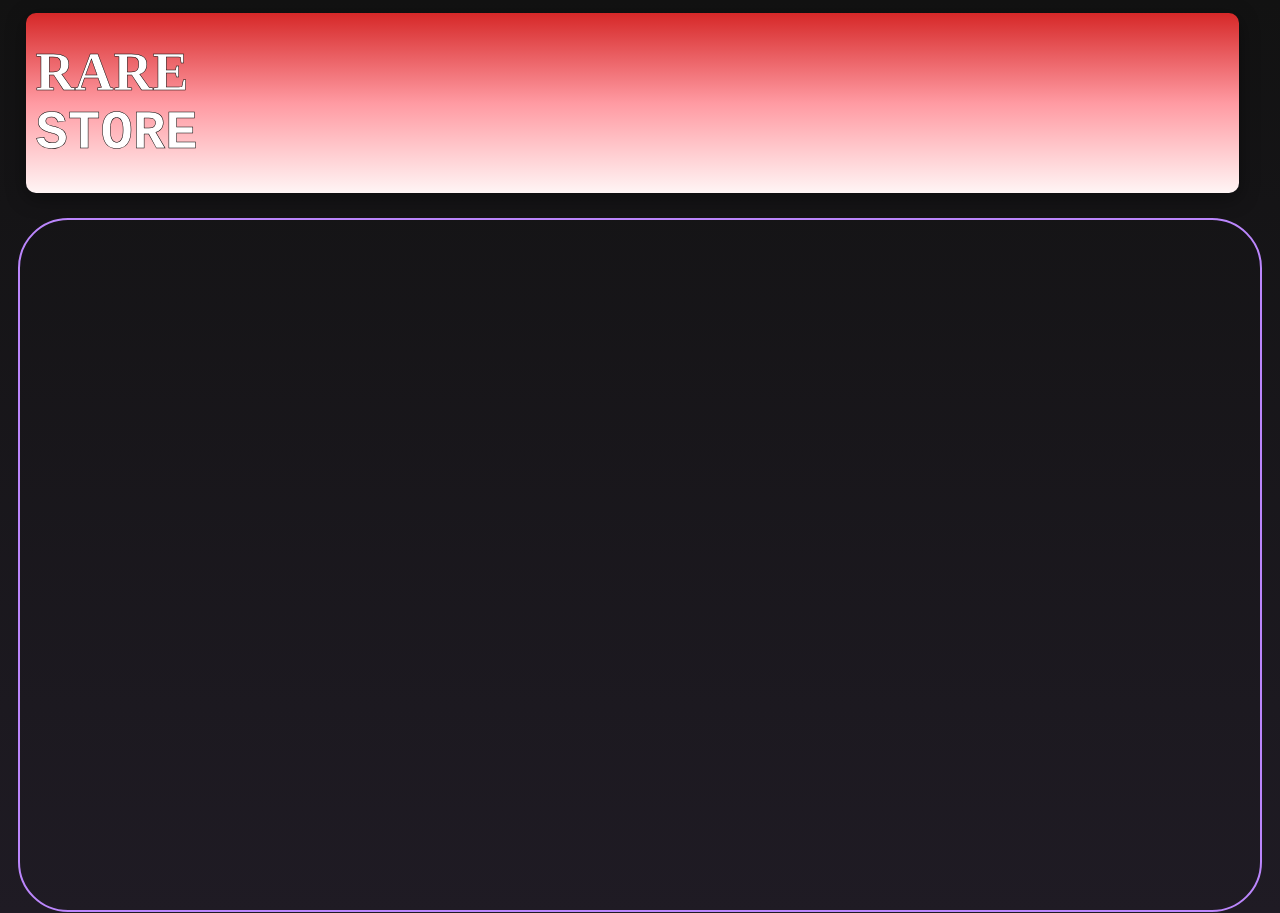
<file: rare developer/rareshop.html>
<!DOCTYPE html>
<html lang="en">
<head>
  <meta charset="UTF-8">
  <meta name="viewport" content="width=device-width, initial-scale=1.0">
  <link rel="stylesheet" href="css/App1.css">
  <link rel="stylesheet" href="css/rareshop.css">
  <script src="js/rareshop.js"></script>
  <title>rare developer</title>
  
</head>
<body>
  <header><div class="h1-match title">Rare<pre/>Store</div></header>
  <div id="list" >
    
  </div>
</body>
</file>
<file: rare developer/css/App1.css>
*{
  padding: 0px;
  margin: 0px;
}
body{
  background: linear-gradient(
  180deg,
  #121212 0%,
  #1f1b24 100%
);

  min-height: 100vh;
  
}
p{
  text-indent: 50px;
}
ol{
  list-style-type: upper-alpha;
  padding-left: 40px;
}
header{
  padding-left: 10px;
  margin-left: 2vw;
  margin-right: 2vw;
  margin-top: 1vw;
  height: 20vh;
  display: flex;
  width: 94vw;
 box-shadow: 0 5px 20px rgba(0,0,0,0.4);
 overflow: hidden;
 background: linear-gradient(
  var(--headdeg),
  #fff5f5 0%,
  #ff9aa2 50%,
  #d62828 100%
);
  align-items: center;
  border-radius: 10px;
  animation: headerrot 5s infinite;
}
.h1-match{
  font-size: 6vh;
  font-weight: bold;
}
@keyframes textgradmove{
  to{
    background-position: 200%;
  }
}
.h2-match{
  font-size: 5vh;
  font-weight: bold;
}
.h3-match{
  font-size: 4vh;
  font-weight: bold;
}
.h4-match{
  font-size: 3vh;
  font-weight: bold;
}
.h5-match{
  font-size: 2vh;
  font-weight: bold;
}
.h6-match{
  font-size: 1vh;
  font-weight: bold;
}
.grad{
  /*grad*/
  font-family: Courier New,Monospace;
  background: linear-gradient(
  to right,
  #ffd6ff 0%,
  #c77dff 25%,
  #ff4d6d 50%,
  #c77dff 75%,
  #ffd6ff 100%
);
  background-clip: text;
  -webkit-background-clip: text;
  background-size: 200% 100%;
  -webkit-text-fill-color: transparent;
  animation: textgradmove 2.5s linear infinite;
}
button{
  /*grad*/
  font-family: Courier New,Monospace;
  background: linear-gradient(
  to right,
  #c77dff 0%,
  #ff4d6d 25%,
  #ffd6ff 50%,
  #ff4d6d 75%,
  #c77dff 100%
);
border:none;
 border-radius: 20px;
 padding: 5px 5px 5px 5px;
 width: 100%;
  animation: textgradmove 2.5s linear infinite;
}
hr{
  border:none;
  height: 2px;
  background-color: #bb86fc;
}
@property --headdeg{
  syntax:"<angle>";
  inherits:false;
  initial-value: 0deg;
}
@keyframes headerrot{
  0%{
    --headdeg: 30deg;
  }
  50%{
    --headdeg: 135deg;
  }
  100%{
    --headdeg: 30deg;
  }
}
.title{
    color: white;
    -webkit-text-fill-color: white;
    -webkit-text-stroke: .5px black;
    text-transform: uppercase;
    font-weight: bold;
}
</file>
<file: rare developer/css/rareshop.css>
#list{
  min-height: 70vh;
  border: 2px solid #bb86fc;
  border-radius: 50px;
  margin: 2vw 2vh 2vw 2vh;
  padding: 30px 30px 30px 30px;
  overflow: auto;
}
</file>
